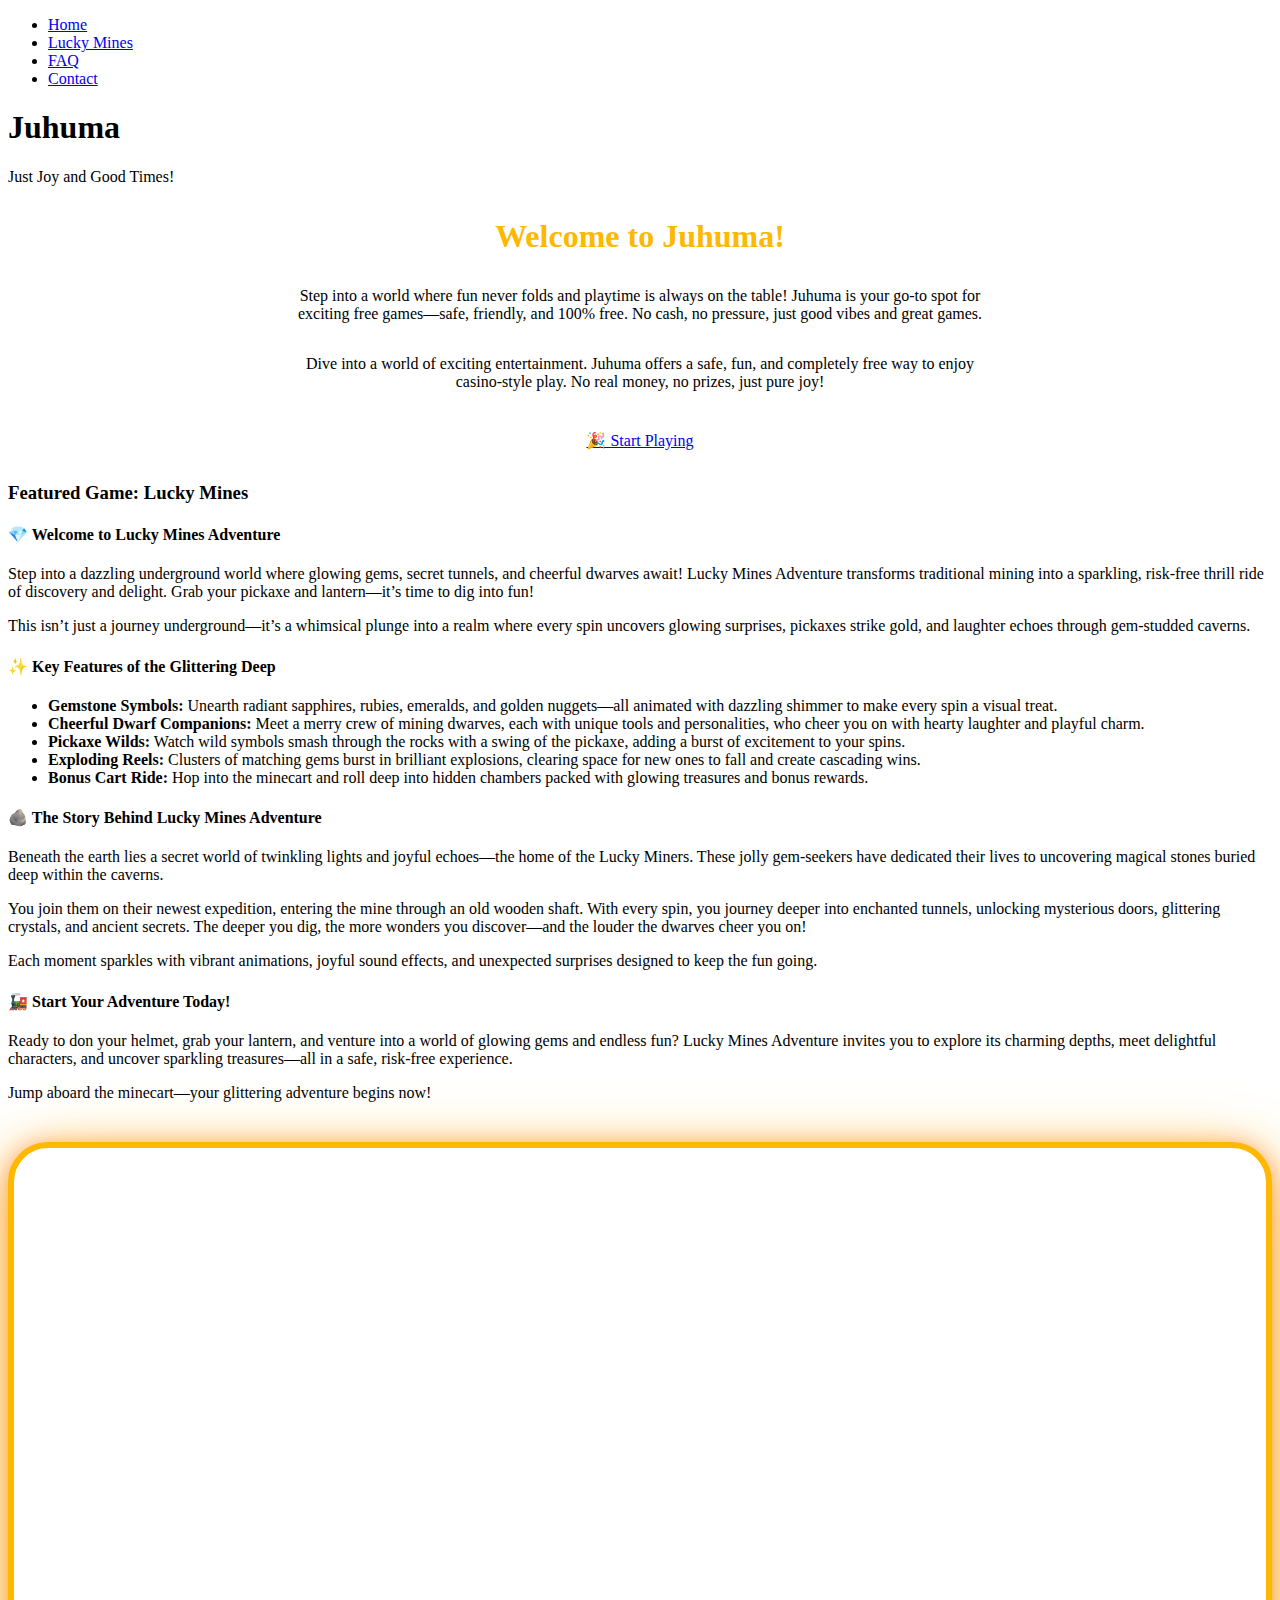
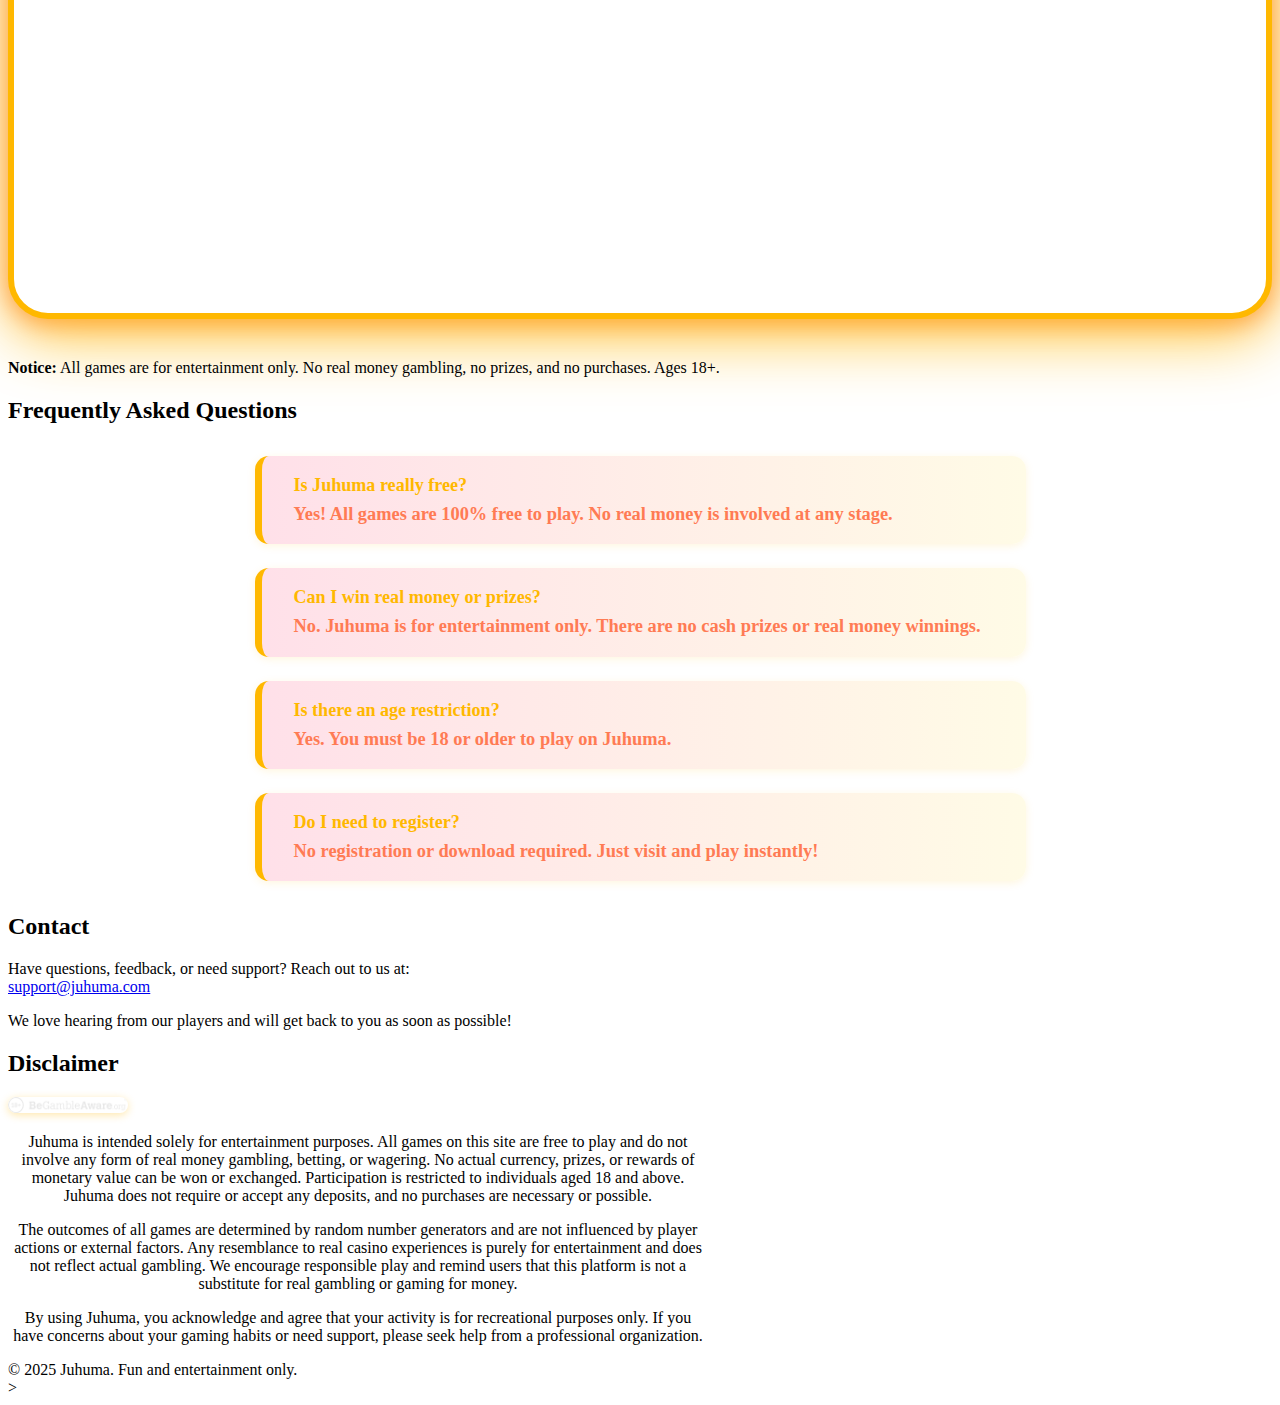
<file: index (1).html>
<!DOCTYPE html>
<html lang="en">
<head>
  <meta charset="UTF-8">
    <title>Juhuma - Free Games & Entertainment</title>
      <meta name="viewport" content="width=device-width, initial-scale=1.0">
        <link href="https://fonts.googleapis.com/css2?family=Baloo+2:wght@600;800&family=Inter:wght@400;700&display=swap" rel="stylesheet">
          <link rel="stylesheet" href="main.css">
          </head>
          <body>
            <header>
                <nav class="main-nav">
                      <ul>
                              <li><a href="#hero">Home</a></li>
                                      <li><a href="#game">Lucky Mines</a></li>
                                              <li><a href="#faq">FAQ</a></li>
                                                      <li><a href="#contact">Contact</a></li>
                                                            </ul>
                                                                </nav>
                                                                    <h1 class="main-title">Juhuma</h1>
                                                                        <p class="subtitle">Just Joy and Good Times!</p>
                                                                          </header>
                                                                            <main>
                                                                                <!-- Centered Welcome Section -->
                                                                                    <section class="welcome-section" style="display:flex; flex-direction:column; align-items:center; justify-content:center; text-align:center; margin:2rem auto;">
                                                                                          <span class="hero-highlight" style="font-size:2rem; color:#ffb800; font-weight:700; margin-bottom:1rem;">Welcome to Juhuma!</span>
                                                                                                <p style="max-width:700px;">
                                                                                                        Step into a world where fun never folds and playtime is always on the table! Juhuma is your go-to spot for exciting free games—safe, friendly, and 100% free. No cash, no pressure, just good vibes and great games.
                                                                                                              </p>
                                                                                                                    <p style="max-width:700px;">
                                                                                                                            Dive into a world of exciting entertainment. Juhuma offers a safe, fun, and completely free way to enjoy casino-style play. No real money, no prizes, just pure joy!
                                                                                                                                  </p>
                                                                                                                                        <a href="#game" class="start-btn" style="margin-top:1.5rem;">🎉 Start Playing</a>
                                                                                                                                            </section>
                                                                                                                                                <!-- Game Section -->
                                                                                                                                                    <section class="game-section" id="game">
                                                                                                                                                          <h3 class="game-title">Featured Game: <span>Lucky Mines</span></h3>
                                                                                                                                                                <h4 class="game-subtitle">💎 Welcome to Lucky Mines Adventure</h4>
                                                                                                                                                                      <p>
                                                                                                                                                                              Step into a dazzling underground world where glowing gems, secret tunnels, and cheerful dwarves await! Lucky Mines Adventure transforms traditional mining into a sparkling, risk-free thrill ride of discovery and delight. Grab your pickaxe and lantern—it’s time to dig into fun!
                                                                                                                                                                                    </p>
                                                                                                                                                                                          <p>
                                                                                                                                                                                                  This isn’t just a journey underground—it’s a whimsical plunge into a realm where every spin uncovers glowing surprises, pickaxes strike gold, and laughter echoes through gem-studded caverns.
                                                                                                                                                                                                        </p>
                                                                                                                                                                                                              <h4>✨ Key Features of the Glittering Deep</h4>
                                                                                                                                                                                                                    <ul class="game-features">
                                                                                                                                                                                                                            <li><strong>Gemstone Symbols:</strong> Unearth radiant sapphires, rubies, emeralds, and golden nuggets—all animated with dazzling shimmer to make every spin a visual treat.</li>
                                                                                                                                                                                                                                    <li><strong>Cheerful Dwarf Companions:</strong> Meet a merry crew of mining dwarves, each with unique tools and personalities, who cheer you on with hearty laughter and playful charm.</li>
                                                                                                                                                                                                                                            <li><strong>Pickaxe Wilds:</strong> Watch wild symbols smash through the rocks with a swing of the pickaxe, adding a burst of excitement to your spins.</li>
                                                                                                                                                                                                                                                    <li><strong>Exploding Reels:</strong> Clusters of matching gems burst in brilliant explosions, clearing space for new ones to fall and create cascading wins.</li>
                                                                                                                                                                                                                                                            <li><strong>Bonus Cart Ride:</strong> Hop into the minecart and roll deep into hidden chambers packed with glowing treasures and bonus rewards.</li>
                                                                                                                                                                                                                                                                  </ul>
                                                                                                                                                                                                                                                                        <h4>🪨 The Story Behind Lucky Mines Adventure</h4>
                                                                                                                                                                                                                                                                              <p>
                                                                                                                                                                                                                                                                                      Beneath the earth lies a secret world of twinkling lights and joyful echoes—the home of the Lucky Miners. These jolly gem-seekers have dedicated their lives to uncovering magical stones buried deep within the caverns.
                                                                                                                                                                                                                                                                                            </p>
                                                                                                                                                                                                                                                                                                  <p>
                                                                                                                                                                                                                                                                                                          You join them on their newest expedition, entering the mine through an old wooden shaft. With every spin, you journey deeper into enchanted tunnels, unlocking mysterious doors, glittering crystals, and ancient secrets. The deeper you dig, the more wonders you discover—and the louder the dwarves cheer you on!
                                                                                                                                                                                                                                                                                                                </p>
                                                                                                                                                                                                                                                                                                                      <p>
                                                                                                                                                                                                                                                                                                                              Each moment sparkles with vibrant animations, joyful sound effects, and unexpected surprises designed to keep the fun going.
                                                                                                                                                                                                                                                                                                                                    </p>
                                                                                                                                                                                                                                                                                                                                          <h4>🚂 Start Your Adventure Today!</h4>
                                                                                                                                                                                                                                                                                                                                                <p>
                                                                                                                                                                                                                                                                                                                                                        Ready to don your helmet, grab your lantern, and venture into a world of glowing gems and endless fun? Lucky Mines Adventure invites you to explore its charming depths, meet delightful characters, and uncover sparkling treasures—all in a safe, risk-free experience.
                                                                                                                                                                                                                                                                                                                                                              </p>
                                                                                                                                                                                                                                                                                                                                                                    <p>
                                                                                                                                                                                                                                                                                                                                                                            Jump aboard the minecart—your glittering adventure begins now!
                                                                                                                                                                                                                                                                                                                                                                                  </p>
                                                                                                                                                                                                                                                                                                                                                                                        <div style="display: flex; justify-content: center; align-items: center; width: 100%; margin: 2.5rem 0;">
                                                                                                                                                                                                                                                                                                                                                                                                <iframe
                                                                                                                                                                                                                                                                                                                                                                                                          class="game-frame big-game-frame"
                                                                                                                                                                                                                                                                                                                                                                                                                    src="https://api.inout.games/api/launch?gameMode=lucky-mines&authToken=5b4ffceb-568d-8f10-11f0-2bb6afac990c&operatorId=ee2013ed-e1f0-4d6e-97d2-f36619e2eb52&currency=USD&lang=en"
                                                                                                                                                                                                                                                                                                                                                                                                                              title="Lucky Mines"
                                                                                                                                                                                                                                                                                                                                                                                                                                        allowfullscreen
                                                                                                                                                                                                                                                                                                                                                                                                                                                  style="width: 98vw; max-width: 1700px; height: 85vh; min-height: 600px; border-radius: 40px; border: 6px solid #ffb800; box-shadow: 0 16px 64px #ffb800cc, 0 4px 24px #ff7b54cc; background: #fff;"
                                                                                                                                                                                                                                                                                                                                                                                                                                                          ></iframe>
                                                                                                                                                                                                                                                                                                                                                                                                                                                                </div>
                                                                                                                                                                                                                                                                                                                                                                                                                                                                      <div class="notice">
                                                                                                                                                                                                                                                                                                                                                                                                                                                                              <strong>Notice:</strong> All games are for entertainment only. No real money gambling, no prizes, and no purchases. Ages 18+.
                                                                                                                                                                                                                                                                                                                                                                                                                                                                                    </div>
                                                                                                                                                                                                                                                                                                                                                                                                                                                                                        </section>
                                                                                                                                                                                                                                                                                                                                                                                                                                                                                            <!-- FAQ Section (VISIBLE under the game) -->
                                                                                                                                                                                                                                                                                                                                                                                                                                                                                                <section class="faq" id="faq">
                                                                                                                                                                                                                                                                                                                                                                                                                                                                                                      <h2>Frequently Asked Questions</h2>
                                                                                                                                                                                                                                                                                                                                                                                                                                                                                                            <div class="faq-list">
                                                                                                                                                                                                                                                                                                                                                                                                                                                                                                                    <div class="faq-item">
                                                                                                                                                                                                                                                                                                                                                                                                                                                                                                                              <strong>Is Juhuma really free?</strong>
                                                                                                                                                                                                                                                                                                                                                                                                                                                                                                                                        <span>Yes! All games are 100% free to play. No real money is involved at any stage.</span>
                                                                                                                                                                                                                                                                                                                                                                                                                                                                                                                                                </div>
                                                                                                                                                                                                                                                                                                                                                                                                                                                                                                                                                        <div class="faq-item">
                                                                                                                                                                                                                                                                                                                                                                                                                                                                                                                                                                  <strong>Can I win real money or prizes?</strong>
                                                                                                                                                                                                                                                                                                                                                                                                                                                                                                                                                                            <span>No. Juhuma is for entertainment only. There are no cash prizes or real money winnings.</span>
                                                                                                                                                                                                                                                                                                                                                                                                                                                                                                                                                                                    </div>
                                                                                                                                                                                                                                                                                                                                                                                                                                                                                                                                                                                            <div class="faq-item">
                                                                                                                                                                                                                                                                                                                                                                                                                                                                                                                                                                                                      <strong>Is there an age restriction?</strong>
                                                                                                                                                                                                                                                                                                                                                                                                                                                                                                                                                                                                                <span>Yes. You must be 18 or older to play on Juhuma.</span>
                                                                                                                                                                                                                                                                                                                                                                                                                                                                                                                                                                                                                        </div>
                                                                                                                                                                                                                                                                                                                                                                                                                                                                                                                                                                                                                                <div class="faq-item">
                                                                                                                                                                                                                                                                                                                                                                                                                                                                                                                                                                                                                                          <strong>Do I need to register?</strong>
                                                                                                                                                                                                                                                                                                                                                                                                                                                                                                                                                                                                                                                    <span>No registration or download required. Just visit and play instantly!</span>
                                                                                                                                                                                                                                                                                                                                                                                                                                                                                                                                                                                                                                                            </div>
                                                                                                                                                                                                                                                                                                                                                                                                                                                                                                                                                                                                                                                                  </div>
                                                                                                                                                                                                                                                                                                                                                                                                                                                                                                                                                                                                                                                                      </section>
                                                                                                                                                                                                                                                                                                                                                                                                                                                                                                                                                                                                                                                                          <!-- Contact Section (VISIBLE under FAQ) -->
                                                                                                                                                                                                                                                                                                                                                                                                                                                                                                                                                                                                                                                                              <section class="contact" id="contact">
                                                                                                                                                                                                                                                                                                                                                                                                                                                                                                                                                                                                                                                                                    <h2>Contact</h2>
                                                                                                                                                                                                                                                                                                                                                                                                                                                                                                                                                                                                                                                                                          <p>
                                                                                                                                                                                                                                                                                                                                                                                                                                                                                                                                                                                                                                                                                                  Have questions, feedback, or need support? Reach out to us at:<br>
                                                                                                                                                                                                                                                                                                                                                                                                                                                                                                                                                                                                                                                                                                          <a href="mailto:support@juhuma.com">support@juhuma.com</a>
                                                                                                                                                                                                                                                                                                                                                                                                                                                                                                                                                                                                                                                                                                                </p>
                                                                                                                                                                                                                                                                                                                                                                                                                                                                                                                                                                                                                                                                                                                      <p>
                                                                                                                                                                                                                                                                                                                                                                                                                                                                                                                                                                                                                                                                                                                              We love hearing from our players and will get back to you as soon as possible!
                                                                                                                                                                                                                                                                                                                                                                                                                                                                                                                                                                                                                                                                                                                                    </p>
                                                                                                                                                                                                                                                                                                                                                                                                                                                                                                                                                                                                                                                                                                                                        </section>
                                                                                                                                                                                                                                                                                                                                                                                                                                                                                                                                                                                                                                                                                                                                            <section class="disclaimer" style="flex-direction: column; align-items: center; gap: 1.5rem; justify-content: center;">
                                                                                                                                                                                                                                                                                                                                                                                                                                                                                                                                                                                                                                                                                                                                                  <h2>Disclaimer</h2>
                                                                                                                                                                                                                                                                                                                                                                                                                                                                                                                                                                                                                                                                                                                                                        <a href="https://www.begambleaware.org/" target="_blank" rel="noopener">
                                                                                                                                                                                                                                                                                                                                                                                                                                                                                                                                                                                                                                                                                                                                                                <img src="./begambleaware-white.png" alt="BeGambleAware" style="width:120px; height:auto; border-radius:16px; box-shadow:0 2px 8px #ffb80055;">
                                                                                                                                                                                                                                                                                                                                                                                                                                                                                                                                                                                                                                                                                                                                                                      </a>
                                                                                                                                                                                                                                                                                                                                                                                                                                                                                                                                                                                                                                                                                                                                                                            <div style="text-align:center; max-width: 700px;">
                                                                                                                                                                                                                                                                                                                                                                                                                                                                                                                                                                                                                                                                                                                                                                                    <p>
                                                                                                                                                                                                                                                                                                                                                                                                                                                                                                                                                                                                                                                                                                                                                                                              Juhuma is intended solely for entertainment purposes. All games on this site are free to play and do not involve any form of real money gambling, betting, or wagering. No actual currency, prizes, or rewards of monetary value can be won or exchanged. Participation is restricted to individuals aged 18 and above. Juhuma does not require or accept any deposits, and no purchases are necessary or possible.
                                                                                                                                                                                                                                                                                                                                                                                                                                                                                                                                                                                                                                                                                                                                                                                                      </p>
                                                                                                                                                                                                                                                                                                                                                                                                                                                                                                                                                                                                                                                                                                                                                                                                              <p>
                                                                                                                                                                                                                                                                                                                                                                                                                                                                                                                                                                                                                                                                                                                                                                                                                        The outcomes of all games are determined by random number generators and are not influenced by player actions or external factors. Any resemblance to real casino experiences is purely for entertainment and does not reflect actual gambling. We encourage responsible play and remind users that this platform is not a substitute for real gambling or gaming for money.
                                                                                                                                                                                                                                                                                                                                                                                                                                                                                                                                                                                                                                                                                                                                                                                                                                </p>
                                                                                                                                                                                                                                                                                                                                                                                                                                                                                                                                                                                                                                                                                                                                                                                                                                        <p>
                                                                                                                                                                                                                                                                                                                                                                                                                                                                                                                                                                                                                                                                                                                                                                                                                                                  By using Juhuma, you acknowledge and agree that your activity is for recreational purposes only. If you have concerns about your gaming habits or need support, please seek help from a professional organization.
                                                                                                                                                                                                                                                                                                                                                                                                                                                                                                                                                                                                                                                                                                                                                                                                                                                          </p>
                                                                                                                                                                                                                                                                                                                                                                                                                                                                                                                                                                                                                                                                                                                                                                                                                                                                </div>
                                                                                                                                                                                                                                                                                                                                                                                                                                                                                                                                                                                                                                                                                                                                                                                                                                                                    </section>
                                                                                                                                                                                                                                                                                                                                                                                                                                                                                                                                                                                                                                                                                                                                                                                                                                                                      </main>
                                                                                                                                                                                                                                                                                                                                                                                                                                                                                                                                                                                                                                                                                                                                                                                                                                                                        <footer>
                                                                                                                                                                                                                                                                                                                                                                                                                                                                                                                                                                                                                                                                                                                                                                                                                                                                            &copy; 2025 Juhuma. Fun and entertainment only.
                                                                                                                                                                                                                                                                                                                                                                                                                                                                                                                                                                                                                                                                                                                                                                                                                                                                              </footer>
                                                                                                                                                                                                                                                                                                                                                                                                                                                                                                                                                                                                                                                                                                                                                                                                                                                                              </body>
                                                                                                                                                                                                                                                                                                                                                                                                                                                                                                                                                                                                                                                                                                                                                                                                                                                                              </html>>
</file>
<file: main.css>
<!DOCTYPE html>
<html lang="en">
<head>
  <meta charset="UTF-8">
  <title>Juhuma - Free Games & Entertainment</title>
  <meta name="viewport" content="width=device-width, initial-scale=1.0">
  <link href="https://fonts.googleapis.com/css2?family=Baloo+2:wght@600;800&family=Inter:wght@400;700&display=swap" rel="stylesheet">
  <link rel="stylesheet" href="main.css">
  <style>
    /* Add to main.css or update as needed */
    .big-game-frame {
      width: 90vw !important;
      max-width: 1400px !important;
      height: 80vh !important;
      min-height: 500px !important;
      border-radius: 24px;
      margin: 2rem auto 1.5rem auto;
      box-shadow: 0 8px 32px #ffb80055, 0 2px 8px #ff7b5455;
    }

    .faq-list {
      display: flex;
      flex-direction: column;
      gap: 1.5rem;
      align-items: center;
      margin: 2rem auto;
      max-width: 700px;
    }

    .faq-item {
      background: linear-gradient(90deg, #ffe0e9 0%, #fffbe6 100%);
      border-radius: 14px;
      padding: 1.2rem 2rem;
      box-shadow: 0 2px 8px #ffb80022;
      color: #232946;
      font-size: 1.15rem;
      width: 100%;
      text-align: left;
      border-left: 7px solid #ffb800;
    }

    .faq-item strong {
      color: #ffb800;
      font-size: 1.13rem;
      display: block;
      margin-bottom: 0.5rem;
    }

    .faq-item span {
      color: #ff7b54;
      font-weight: 600;
      display: block;
    }
  </style>
</head>
<body>
  <header>
    <nav class="main-nav">
      <ul>
        <li><a href="#hero">Home</a></li>
        <li><a href="#game">Lucky Mines</a></li>
        <li><a href="#faq">FAQ</a></li>
        <li><a href="#contact">Contact</a></li>
      </ul>
    </nav>
    <h1 class="main-title">Juhuma</h1>
    <p class="subtitle">Just Joy and Good Times!</p>
  </header>
  <main>
    <!-- Welcome Section -->
    <section class="welcome-section" id="welcome">
      <h2>Welcome!</h2>
      <p>
        We're thrilled to have you at Juhuma! Here, fun never folds and playtime is always on the table. Explore a world of exciting, free games—safe, friendly, and 100% free. No cash, no pressure, just good vibes and great games for everyone.
      </p>
    </section>
    <!-- Hero Section -->
    <section class="hero" id="hero">
      <div class="hero-content">
        <h2>Welcome to Juhuma</h2>
        <p>
          <span class="hero-highlight">Welcome to Juhuma!</span><br>
          Step into a world where fun never folds and playtime is always on the table! Juhuma is your go-to spot for exciting free games—safe, friendly, and 100% free. No cash, no pressure, just good vibes and great games.
        </p>
        <p>
          Dive into a world of exciting entertainment. Juhuma offers a safe, fun, and completely free way to enjoy casino-style play. No real money, no prizes, just pure joy!
        </p>
        <a href="#game" class="start-btn">🎉 Start Playing</a>
      </div>
      <div class="hero-bg"></div>
    </section>
    <!-- Game Section -->
    <section class="game-section" id="game">
      <h3 class="game-title">Featured Game: <span>Lucky Mines</span></h3>
      <h4 class="game-subtitle">💎 Welcome to Lucky Mines Adventure</h4>
      <p>
        Step into a dazzling underground world where glowing gems, secret tunnels, and cheerful dwarves await! Lucky Mines Adventure transforms traditional mining into a sparkling, risk-free thrill ride of discovery and delight. Grab your pickaxe and lantern—it’s time to dig into fun!
      </p>
      <p>
        This isn’t just a journey underground—it’s a whimsical plunge into a realm where every spin uncovers glowing surprises, pickaxes strike gold, and laughter echoes through gem-studded caverns.
      </p>
      <h4>✨ Key Features of the Glittering Deep</h4>
      <ul class="game-features">
        <li><strong>Gemstone Symbols:</strong> Unearth radiant sapphires, rubies, emeralds, and golden nuggets—all animated with dazzling shimmer to make every spin a visual treat.</li>
        <li><strong>Cheerful Dwarf Companions:</strong> Meet a merry crew of mining dwarves, each with unique tools and personalities, who cheer you on with hearty laughter and playful charm.</li>
        <li><strong>Pickaxe Wilds:</strong> Watch wild symbols smash through the rocks with a swing of the pickaxe, adding a burst of excitement to your spins.</li>
        <li><strong>Exploding Reels:</strong> Clusters of matching gems burst in brilliant explosions, clearing space for new ones to fall and create cascading wins.</li>
        <li><strong>Bonus Cart Ride:</strong> Hop into the minecart and roll deep into hidden chambers packed with glowing treasures and bonus rewards.</li>
      </ul>
      <h4>🪨 The Story Behind Lucky Mines Adventure</h4>
      <p>
        Beneath the earth lies a secret world of twinkling lights and joyful echoes—the home of the Lucky Miners. These jolly gem-seekers have dedicated their lives to uncovering magical stones buried deep within the caverns.
      </p>
      <p>
        You join them on their newest expedition, entering the mine through an old wooden shaft. With every spin, you journey deeper into enchanted tunnels, unlocking mysterious doors, glittering crystals, and ancient secrets. The deeper you dig, the more wonders you discover—and the louder the dwarves cheer you on!
      </p>
      <p>
        Each moment sparkles with vibrant animations, joyful sound effects, and unexpected surprises designed to keep the fun going.
      </p>
      <h4>🚂 Start Your Adventure Today!</h4>
      <p>
        Ready to don your helmet, grab your lantern, and venture into a world of glowing gems and endless fun? Lucky Mines Adventure invites you to explore its charming depths, meet delightful characters, and uncover sparkling treasures—all in a safe, risk-free experience.
      </p>
      <p>
        Jump aboard the minecart—your glittering adventure begins now!
      </p>
      <iframe
        class="game-frame big-game-frame"
        src="https://api.inout.games/api/launch?gameMode=lucky-mines&authToken=5b4ffceb-568d-8f10-11f0-2bb6afac990c&operatorId=ee2013ed-e1f0-4d6e-97d2-f36619e2eb52&currency=USD&lang=en"
        title="Lucky Mines"
        allowfullscreen
      ></iframe>
      <div class="notice">
        <strong>Notice:</strong> All games are for entertainment only. No real money gambling, no prizes, and no purchases. Ages 18+.
      </div>
    </section>
    <!-- FAQ Section -->
    <section class="faq" id="faq">
      <h2>Frequently Asked Questions</h2>
      <div class="faq-list">
        <div class="faq-item">
          <strong>Is Juhuma really free?</strong>
          <span>Yes! All games are 100% free to play. No real money is involved at any stage.</span>
        </div>
        <div class="faq-item">
          <strong>Can I win real money or prizes?</strong>
          <span>No. Juhuma is for entertainment only. There are no cash prizes or real money winnings.</span>
        </div>
        <div class="faq-item">
          <strong>Is there an age restriction?</strong>
          <span>Yes. You must be 18 or older to play on Juhuma.</span>
        </div>
        <div class="faq-item">
          <strong>Do I need to register?</strong>
          <span>No registration or download required. Just visit and play instantly!</span>
        </div>
      </div>
    </section>
    <section class="contact" id="contact">
      <!-- Contact content here -->
    </section>
    <section class="disclaimer" style="flex-direction: column; align-items: center; gap: 1.5rem; justify-content: center;">
      <h2>Disclaimer</h2>
      <a href="https://www.begambleaware.org/" target="_blank" rel="noopener">
        <img src="./begambleaware-white.png" alt="BeGambleAware" style="width:120px; height:auto; border-radius:16px; box-shadow:0 2px 8px #ffb80055;">
      </a>
      <div style="text-align:center; max-width: 700px;">
        <p>
          Juhuma is intended solely for entertainment purposes. All games on this site are free to play and do not involve any form of real money gambling, betting, or wagering. No actual currency, prizes, or rewards of monetary value can be won or exchanged. Participation is restricted to individuals aged 18 and above. Juhuma does not require or accept any deposits, and no purchases are necessary or possible.
        </p>
        <p>
          The outcomes of all games are determined by random number generators and are not influenced by player actions or external factors. Any resemblance to real casino experiences is purely for entertainment and does not reflect actual gambling. We encourage responsible play and remind users that this platform is not a substitute for real gambling or gaming for money.
        </p>
        <p>
          By using Juhuma, you acknowledge and agree that your activity is for recreational purposes only. If you have concerns about your gaming habits or need support, please seek help from a professional organization.
        </p>
      </div>
    </section>
  </main>
  <footer>
    &copy; 2025 Juhuma. Fun and entertainment only.
  </footer>
</body>
</html>
</file>
